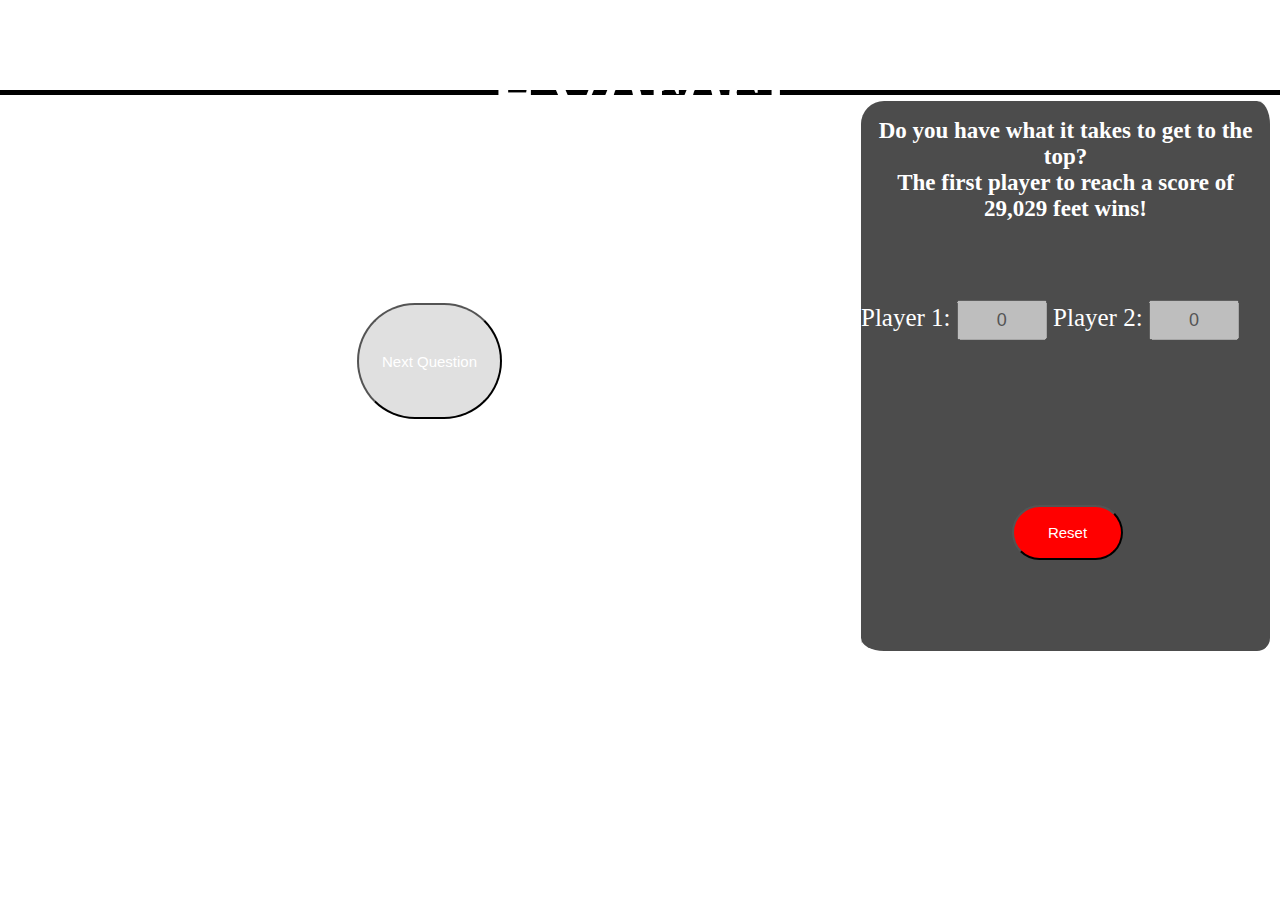
<file: index.html>
<!DOCTYPE <!DOCTYPE html>
<html>
<head>
  <meta charset="utf-8">
  <meta http-equiv="X-UA-Compatible" content="IE=edge">
  <title>Everest</title>
  <link rel="stylesheet" href="stylesheets/main.css">
</head>
<body> 

  <div id="header">Everest</div>

  <!--main_container sits center-left and will house the mountain picture and display the player's icons moving toward summit-->
  <div id="main_container">

    <!-- The question display is inappropriately named. This display shows whether the player has answered correct or incorrect -->
    <div>
      <p id="questiondisplay"></p>
    </div>
    <div>
     <button id="questionBtn">Next Question</button>
    </div>
  </div>

  <!-- The display box acts as a container for both 'display_text1' & 'choices_display' that were inserted in JS code, and can be seen in the stylesheet. -->
  <div id="display_box"></div>

  
  <!-- Holds the players score display. I have not liked using the input tags as I have found it hard to style with them -->
  <div id="scoreboxes">
    Player 1: <input class="sb" id="p1Score" disabled = "disabled" value ="test1">
    
    Player 2: <input class="sb" id="p2Score" disabled = "disabled" value ="test2">
  </div>

  <div id="button_box">
      
    <button id="resetBtn">Reset</button>

  </div>



  


 <script src="https://ajax.googleapis.com/ajax/libs/jquery/2.1.3/jquery.min.js"></script>
 <script src="javascripts/main.js"></script>
</body>
</html>
</file>
<file: stylesheets/main.css>
body {
	background-image: url(http://snowbrains.com/wp-content/uploads/2013/10/mount-everest-1.jpg);
	margin: 0px;
	background-size: 1280px x 700px;
}

#header {
    border-bottom: 5px solid black;
    color:white;
    text-align:center;
    padding:36px;
    padding-bottom: 20px;
    height: 34px;
    font-size: 102px;
}

#main_container {

	float: left;
	color: black;
	height: 560px;
	width: 825px;

}

#display_box {
	float: right;
	height: 171px;
	width: 409px;
	color: white;
	background-color: rgba(0,0,0,0.7);
	border-radius: 23px 23px 0 0;
	border-right: 10px solid;
	margin-top: 6px;
}


#scoreboxes {
	float: right;
	height: 89px;
	width: 409px;
	background-color: rgba(0,0,0,0.7);
	border-right: 10px solid white;
	color: white;
	font-size: 25px;
}

li {
	list-style-type: none;
	text-align: center;
}

#text_display1 {
	text-align: center;
	font-style: bold;
	margin: auto;
	margin-top: 17px;
	margin-bottom: 8px;
	font-size: 23px;
	height: 75px;
	width: 395;
}

#choices_display {
	margin-top: -12px;
	font-size: 23px;
	height: 86px;
	width: 395;
	padding-left: 0px;
}


#questionBtn {
	background-color: rgb(211,211,211,0.7);
	width: 145px;
	height: 116px;
	border-radius: 73px;
	color: white;
	font-size: 15px;
	margin: 150px 0px 0px 357px;
}

#questiondisplay {
	color:Black;
	font-size: 56px;
	margin: 58 0 0 346;
}

#resetBtn {
	background-color: red;
	width:111px;
	height:55px;
	border-radius: 50px;
	color: white;
	font-size: 15px;
	margin: 144px 45px 0px 151px;

}

#player1Score {
	width:111px;
	height:55px;
	border:1px solid black;
	font-size: 15px;
	background-color: black;
	color: white;

}

#player2Score {
	width:111px;
	height:55px;
	border:1px solid black;
	font-size: 15px;
	background-color: black;
	color:white;

}

#button_box {
	width: 409px;
	height: 290px;
	border-bottom: 10px solid white;
	border-right: 10px solid white;
	float: right;
	background-color: rgba(0,0,0,0.7);
	border-radius: 0 0 23px 23px;
	color: white;
}

input#p1Score.sb {
	width: 90px;
	height: 40;
	text-align: center;
	font-size: 18px;
	margin: 28px 0px 0 0px;
}
input#p2Score.sb {
	width: 90px;
	height: 40;
	text-align: center;
	font-size: 18px;
	margin: 10px 20px 0 0px;
}
</file>
